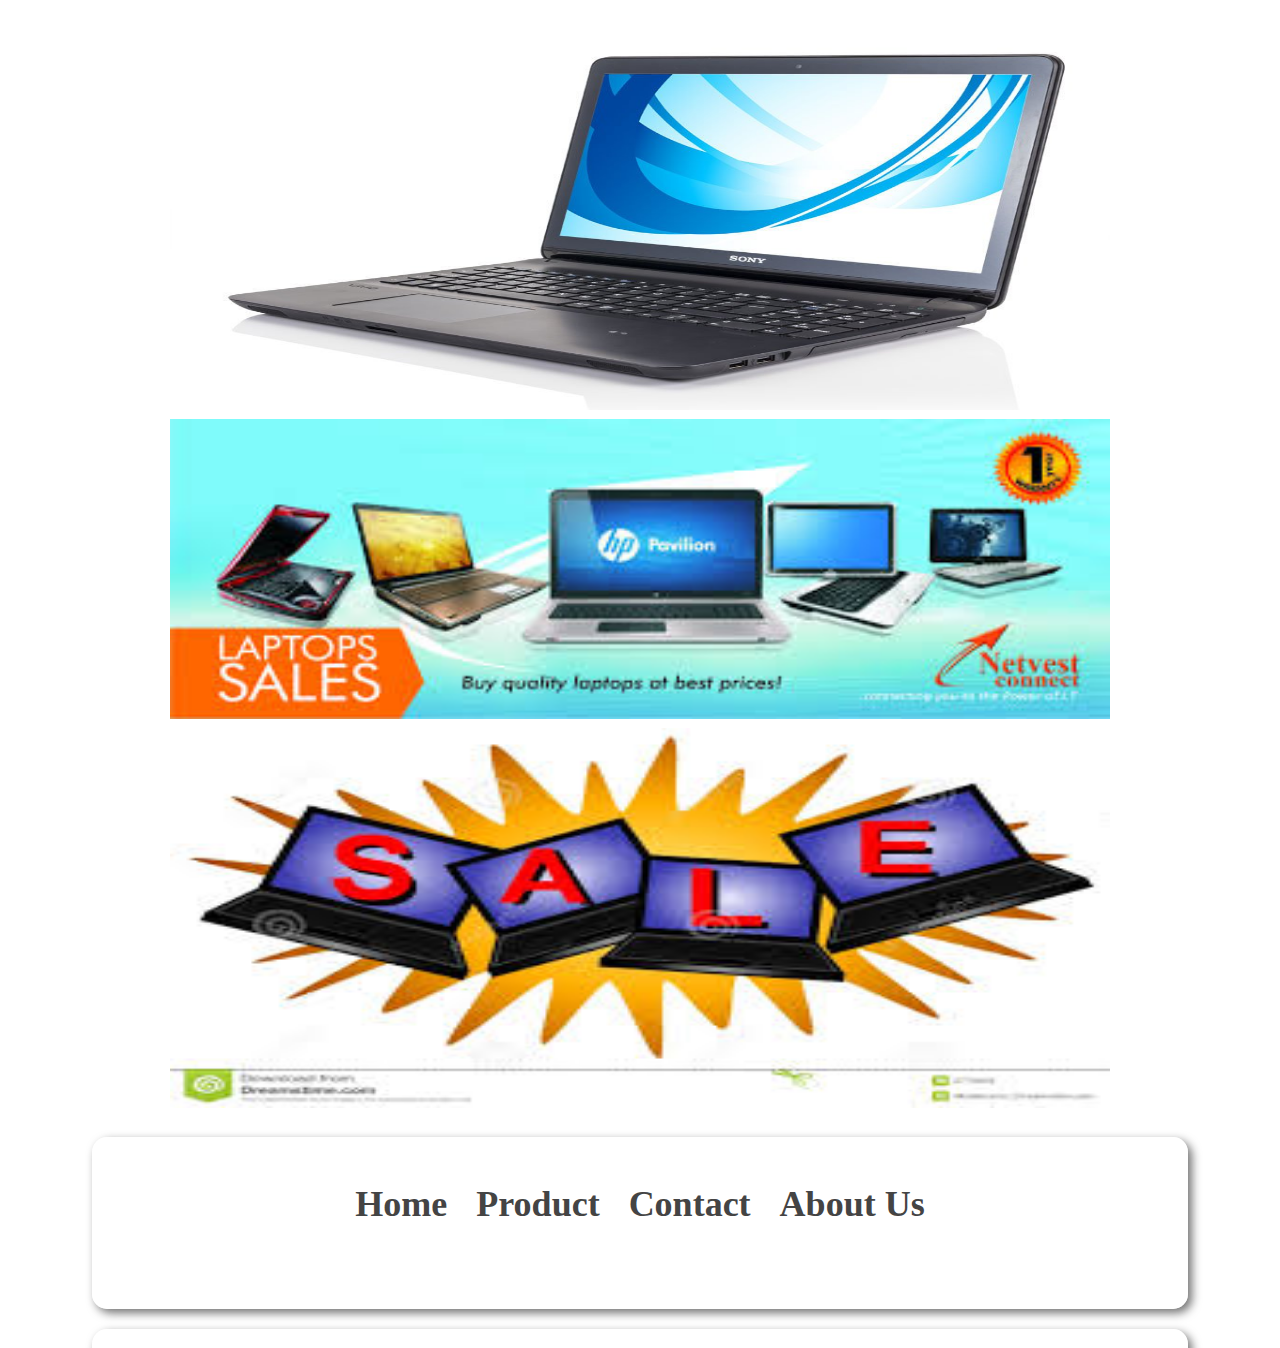
<file: desktop.html>
<!doctype html> 
<html>
<head>
<meta http-equiv="Content-Type" content="text/html; charset=utf-8">
<meta name="viewport" content="width=device-width">
<link rel="stylesheet" type="text/css" href="owl-carousel/owl.carousel.css">
 <link rel="stylesheet" type="text/css" href="owl-carousel/owl.theme.css">
 <link rel="stylesheet" type="text/css" href="style.css">
 
<script type="text/javascript" src="js/jquery-1.8.3.min.js"></script>
 
<title>COMPUTER STORE</title>
</head>

<body>

  <div class="facebook">
<a href="www.facebook.com"><img src="img/facebook.png" width="100" height="100"></a>
<a href="www.twitter.com"><img src="img/twitter.png" width="100" height="100"> </a>  
<a href="www.googleplus.com"><img src="img/gplus.png" width="100" height="100"> </a>
  </div>

<div class="line">
  <center>
    <div  id="owl-demo" class=" owl-theme  margin-bottm">
    <img src="img/1.jpg" width="940" height="380" alt="">
    <img src="img/2.jpg" width="940" height="300" alt="">
    <img src="img/3.jpg" width="940" height="380" alt="">
    </div>
  </center>
 </div>
 <header>
     <nav class="top-nav">
     <ul>
          <center>    
       <li>
        <a href="index.html">Home</a>
       </li>
        <li>
         <a href="product.html">Product</a> 
           <ul> 
              <li>
                <a href="laptops.html">laptop</a>
                <a href="desktop.html">desktop</a>
               </li> 
              <li>
                 <a href="tablet.html">tablet</a>
                   <a href="phones.html">phones</a>
                 

              </li> 
              <li>
                <a href="">RAM</a>
                <a href="">CPU</a>
               </li> 
           </ul>
         </li>
         <li>
         <a href="contact.html">Contact</a>      
         </li>  
<li>
         <a href="about.html">About Us</a>      
         </li>      
         		 
          </center>
       </ul> 
      </nav>
  </header>
<div class="container">
  <div  class="product" >
     <img  width="250" height="250" src="desktop/1.jpg">
     
       <div  class="discription1">
          Discription:laptop HP<br>
          Price: $400 <br>
          <a onclick="div_show()">View</a> <br>
       </div>
     </div>
     <div  id="productpop" >
     <img  width="250" height="250" src="desktop/1.jpg">
     
       <div  class="discription1">
          Discription:laptop HP<br>
          Price: $400 <br>
          <a href="">BUY</a> <br>
          <a href=""  onclick ="div_hide()">Close</a>
       </div>
     </div>
  
   <div   class="product2">
     <img width="250" height="250" src="product/2.jpg">
      <div class="discription2">
Discription: desktop DELL<br>
Price: $400 <br>
<a href="">BUY</a>
  </div>
 
     </div>
     <div class="product3"><img width="250" height="250" src="desktop/2.jpg">
       <div class="discription3">
Discription:  sumsung <br>
Price: $800 <br>
<a href=""> BUY</div>
 
      </div>
  <div class="product4">  <img width="250" height="250" src="desktop/3.jpg">
     <div class="discription4">
Discription: fujji <br>
Price: $1000 <BR>
<a href="">BUY</a>
  </div>
 
</div> 
 
</div>
<div id="wrap">
<img class="bgfade" src="1.jpg">
<img class="bgfade" src="2.jpg">
<img class="bgfade" src="2.jpg">
</div>

<footer>
   <div class="text">Copyright © 2015 </div>
</footer>
<script type="text/javascript" src="jquery-2.1.3.min.js">
</script>
<script type="text/javascript">
$(window ).load(function(){
$('img.bgfade').hide();
var dg_H = $(window).height();
var dg_W = $(window).width();
$('#wrap').css({'height':dg_H,'width':dg_W});
function anim() {
    $("#wrap img.bgfade").first().appendTo('#wrap').fadeOut(1500);
    $("#wrap img").first().fadeIn(1500);
    setTimeout(anim, 3000);
}
anim();})
$(window).resize(function(){window.location.href=window.location.href})</script>
 <script type="text/javascript" src="owl-carousel/owl.carousel.js"></script>  
      <script type="text/javascript">
         jQuery(document).ready(function($) {   
           $("#owl-demo").owlCarousel({   
          navigation : true,
          slideSpeed : 300,
          paginationSpeed : 400,
          autoPlay : true,
          singleItem:true
           });
           
         });
         jQuery(document).ready(function($) {   
           $("#owl-demo2").owlCarousel({   
          navigation : true,
          slideSpeed : 300,
          paginationSpeed : 400,
          autoPlay : true,
          singleItem:true
           });
           
         });  
          jQuery(document).ready(function($) {   
           $("#owl-demo3").owlCarousel({   
          navigation : true,
          slideSpeed : 300,
          paginationSpeed : 400,
          autoPlay : true,
          singleItem:true
           });
           
         }); 
    $(window).resize(function(){
    var w = $(window).width();
    if(w > 320 && menu.is(':hidden')) {
        menu.removeAttr('style');
    }
}); 
         $(function() {
    var pull= $('#pull');
        menu= $('.top-nav ul');
        menuHeight  = menu.height();
 
    $(pull).on('click', function(e) {
        e.preventDefault();
        menu.slideToggle();
    });
});


//Function To Display Popup
function div_show() {
document.getElementById('productpop').style.display = "block";
}
//Function to Hide Popup
function div_hide(){
document.getElementById('productpop').style.display = "none";
}    

      </script>

</body>
</html>
</file>
<file: style.css>
@import url(http://fonts.googleapis.com/css?family=Cherry+Swash);
body, html{
    margin:0;
    padding:0;
    color:#222;
	font-family: 'Cherry Swash', trebuchet ms, cursive; 
	font-size:1.5em
}
a{color:#930; text-decoration:none}
#wrap{
	position:fixed;; 
	z-index:-1; 
	top:0; 
	left:0; 
	background-color:black
}
#wrap img.bgfade{
    position:absolute;
    top:0;
    display:none;
    width:100%;
    height:100%;
	z-index:-1
}

.container{
	width:80%; 
	margin:20px auto; 
	 
	background:#fff; -ms-filter: "progid:DXImageTransform.Microsoft.Alpha(Opacity=80)"; 
	background-color:rgba(255,255,255,.7); 
	padding:1em; 
	border-radius:15px; 
	box-shadow:4px 4px 10px 0 rgba(20,20,20,.6); 
	text-shadow: 1px 1px 5px #fff
}

.product{
    margin-left: 20px;
    display: inline-block;
    vertical-align: top;
    border: 1px solid;
width: 250px;

}

.product2{
    margin-left: 20px;
    display: inline-block;
    border: 1px solid;
width: 250px;
vertical-align: top;
}

.product3{
    margin-left: 20px;
    display: inline-block;
    border: 1px solid;
width: 250px;
vertical-align: top;
}

.product4{
   
    display: inline-block;
    vertical-align: top;
width: 150px;
}
.discription1{
	display: inline-block;
	width: 250px;
  vertical-align: bottom;
	margin-right: 50px;
	font-size: 20px;
	border-color: blue;
	border: 1px solid;
	margin-top: 0px;
}

.discription2{
	display: inline-block;
	width: 250px;
	margin-right: 50px;
	border:1px solid;
font-size: 20px;
}

.discription3{
	display: inline-block;
	width: 200px;
	margin-right: 50px;
	font-size: 20px;
	border:1px solid;
}

.discription4{
	display: inline-block;
	width: 250px;
	font-size: 20px;
	border:1px solid;
}

.wrapper {
    margin: 47px <span class="z5s070" id="z5s070_9" style="height: 11px;">auto</span>;
    max-width:580px;
}
 
#contact_form {
    text-shadow:0 1px 0 #FFF;
    border-radius:4px;
    -webkit-border-radius:4px;
    -moz-border-radius:4px;
    background:#F9F9F9;
    padding:25px;
 
}
 
#ff label {
    cursor:pointer;
    margin:4px 0;
    color:#ed7700;
    display:block;
    font-<span class="z5s070" id="z5s070_8" style="height: 11px;">weight</span>:800;
 
}
 
input {
    display:block;
    width:90%;
    border-radius:4px;
    -webkit-border-radius:4px;
    -moz-border-radius:4px;
    background-color:#f4f4f4;
    color:#000;
    border:1px solid #5f5f5f;
    padding:10px;
    margin-bottom:25px;
}
 
.sendButton {
    cursor:pointer;
    -moz-box-shadow:inset 0px 1px 0px 0px #fce2c1;
    -webkit-box-shadow:inset 0px 1px 0px 0px #fce2c1;
    box-shadow:inset 0px 1px 0px 0px #fce2c1;
    background:-webkit-gradient( linear, left top, left bottom, color-stop(0.05, #ffc477), color-stop(1, #fb9e25) );
    background:-moz-linear-gradient( center top, #ffc477 5%, #fb9e25 100% );
    filter:progid:DXImageTransform.<span class="z5s070" id="z5s070_7" style="height: 11px;">Microsoft</span>.gradient(startColorstr='#ffc477', endColorstr='#fb9e25');
    background-color:#ffc477;
    -webkit-border-radius:16px;
    -moz-border-radius:16px;
    border-radius:16px;
    border:1px solid #eeb44f;
    color:#ffffff;
    font-family:Arial;
    font-size:14px;
    width:25%;
    font-weight:bold;
    text-shadow:1px 1px 0px #cc9f52;
}
.sendButton:hover {
    background:-webkit-gradient( linear, left top, left bottom, color-stop(0.05, #fb9e25), color-stop(1, #ffc477) );
    background:-moz-linear-gradient( center top, #fb9e25 5%, #ffc477 100% );
    filter:progid:DXImageTransform.Microsoft.gradient(startColorstr='#fb9e25', endColorstr='#ffc477');
    background-color:#fb9e25;
}


header{
	width:80%; 
	margin:20px auto; 
	
	height: 100px;
	 
	background:#fff; -ms-filter: "progid:DXImageTransform.Microsoft.Alpha(Opacity=80)"; 
	background-color:rgba(255,255,255,.7); 
	padding:1em; 
	border-radius:15px; 
	box-shadow:4px 4px 10px 0 rgba(20,20,20,.6); 
	text-shadow: 1px 1px 5px #fff
}
.text{
	text-align: center;
}

.line{
  margin-top: 30px;

}
/*li{*/
/*display: inline-block;
text-decoration: none;
margin-left: 150px;

}
*/

a, a:link, a:visited, a:hover, a:active {
	text-decoration:none;
  color:#444;
	}
  .top-nav{
border:none;
border:0px;
margin:0px;
padding:0px;


font-weight:bold;
}

.top-nav ul{

height:50px;
list-style:none;
margin:0;
padding:0;

}

.top-nav li {
  display: inline-block;
  list-style:none outside none;
  cursor:pointer;

}
.top-nav li a {
  padding:10px;
  display:block;
   
}
.top-nav li ul li  {
  background:#ffffff repeat scroll 0 0 #222;
    background-color:rgba(255,255,255,.7); 

    display: block;
    

  }

.top-nav li ul li  a{
  background:#ffffff repeat scroll 0 0 #222;
    background-color:rgba(255,255,255,.7); 

    display: inline-block;
    

  }
  
.top-nav li ul{
display:none;
height:auto;
padding:0px;
margin:0px;
border:0px;
position:absolute;
width: 400px;
z-index:200;
}

.top-nav li:hover ul{

display:block;
}
.top-nav li a:hover {background:#999;}




.top-nav .active-item a {background:none repeat scroll 0 0 #999;}


footer{
	width:80%; 
	margin:20px auto; 
	background:#fff; -ms-filter: "progid:DXImageTransform.Microsoft.Alpha(Opacity=80)"; 
	background-color:rgba(255,255,255,.7); 
	padding:1em; 
	border-radius:15px; 
	box-shadow:4px 4px 10px 0 rgba(20,20,20,.6); 
	text-shadow: 1px 1px 5px #fff

} 
.facebook{
  float: left;
 width: 99px;
 height: 100px;
position: fixed;
}
.paragraph{

 margin-top: 60px;
margin-left: 550px;
 margin: 10px;
 

}
#map-canvas{
        width: 500px;
        height: 400px;
      }
@media only screen and (min-width : 480px) {

.top-nav{
    text-align: center;
}

}
@media only screen and (max-width : 480px) {
    

header{
    width:80%; 
    margin:20px auto; 
    
    height: 230px;
     
    background:#fff; -ms-filter: "progid:DXImageTransform.Microsoft.Alpha(Opacity=80)"; 
    background-color:rgba(255,255,255,.7); 
    padding:1em; 
    border-radius:15px; 
    box-shadow:4px 4px 10px 0 rgba(20,20,20,.6); 
    text-shadow: 1px 1px 5px #fff
}

.line img{
  margin-top: 30px;
width: 300px;
height: 300px;

}
 
    .top-nav ul {
        
        height: auto;
    }

.top-nav li {
  display: block;
  list-style:none outside none;
  cursor:pointer;
  height: auto;

}
    .top-nav a #pull {
        display: block;
        background-color: #283744;
        width: 100%;
        position: relative;
    }
    .top-nav a#pull:after {
        content:"";
        background: url('nav-icon.png') no-repeat;
        width: 30px;
        height: 30px;
        display:block;
       
    }
}
#productpop{

       
opacity:.95;
top:0;
left:0;
display:none;
position:fixed;
background-color:#313131;
overflow:auto;
     max-width:580px;
}
#wrapper{
    
opacity:.95;
top:0;
left:0;
display:none;
position:fixed;
background-color:#313131;
overflow:auto;
     max-width:580px;
}
</file>
